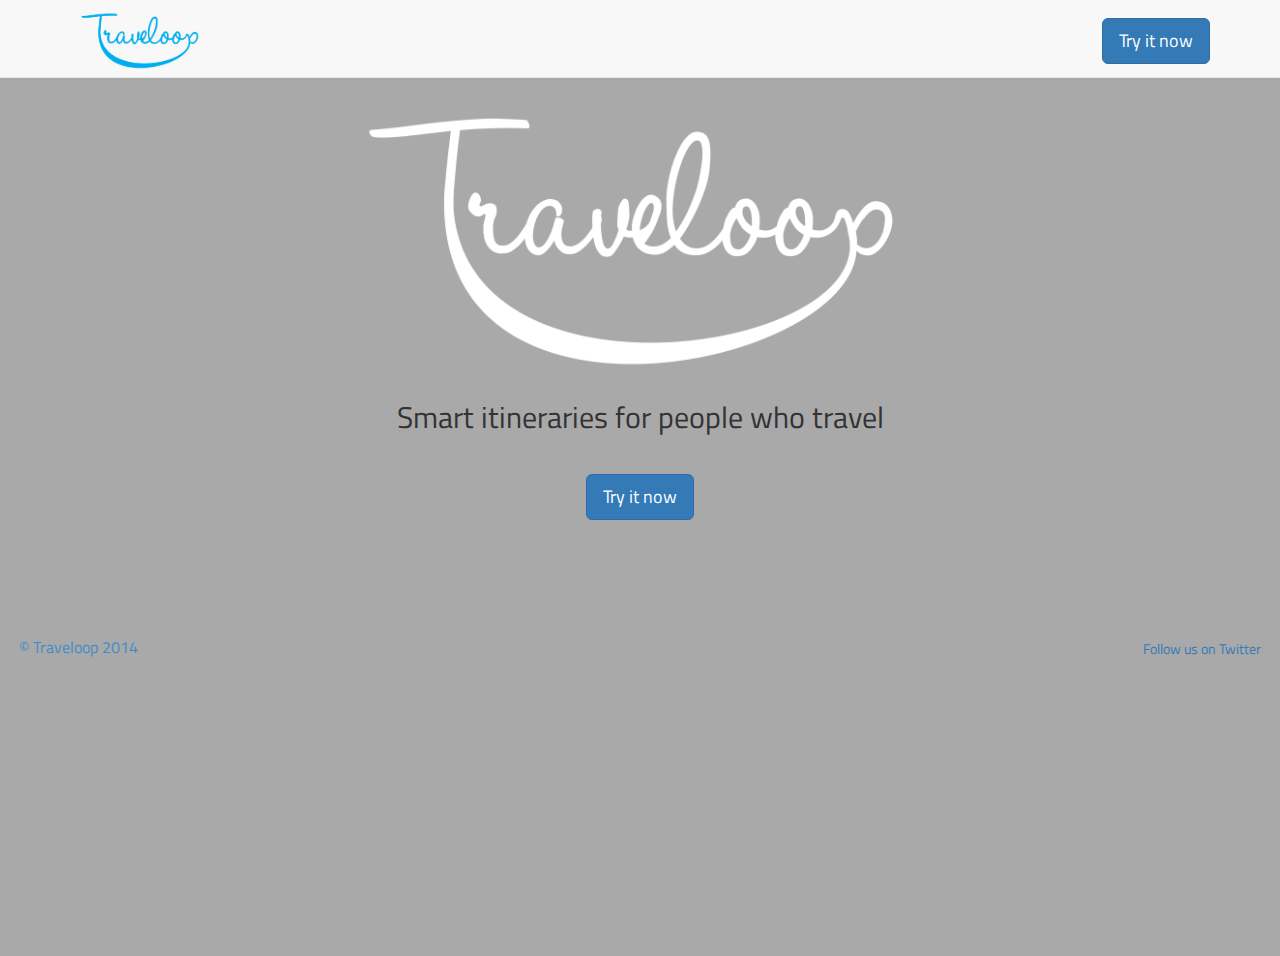
<file: static/html/index.html>
<doctype html>
<html>
	<head>
		<title>Traveloop - Planning travel without the hassle</title>
				<!-- Latest compiled and minified Bootstrap CSS -->
		<link rel="stylesheet" href="https://maxcdn.bootstrapcdn.com/bootstrap/3.2.0/css/bootstrap.min.css">
		<!-- MVP CSS IMPORT -->
		<link href="css/mvp.css" rel="stylesheet">
		<!-- Google fonts Droid & Titillium Web -->
		<link href='http://fonts.googleapis.com/css?family=Pacifico|Titillium+Web' rel='stylesheet' type='text/css'>
		<meta name="viewport" content="width=device-width, initial-scale=1">
	</head>
	<body>
		<!-- Navbar -->
		<nav class="navbar navbar-default navbar-static-top" role="navigation">
	  		<div class="container">
	  			<a href="#" title="home"><img src="images/traveloop-logo-blue.png" class="nav-image"/></a>
	  			<p><a href="set_start_location.html" class="btn btn-primary btn-lg nav-button" role="button">Try it now</a></p>
	  		</div>
		</nav>
		<!-- Jumbotron -->
		<div class="jumbotron">
		  	<img src="images/traveloop-logo-white.png" class="img-responsive" alt="Traveloop">	
		  	<h2>Smart itineraries for people who travel</h2>	
		  	<p><a href="set_start_location.html" class="btn btn-primary btn-lg" role="button">Try it now</a></p>
		  	<div class="well">
		  		<h5>&copy; Traveloop 2014</h5>
		  		<a class="link" href="https://twitter.com/TraveloopApp">Follow us on Twitter</a>
			</div>
		</div>	
	</body>
</html>
</file>
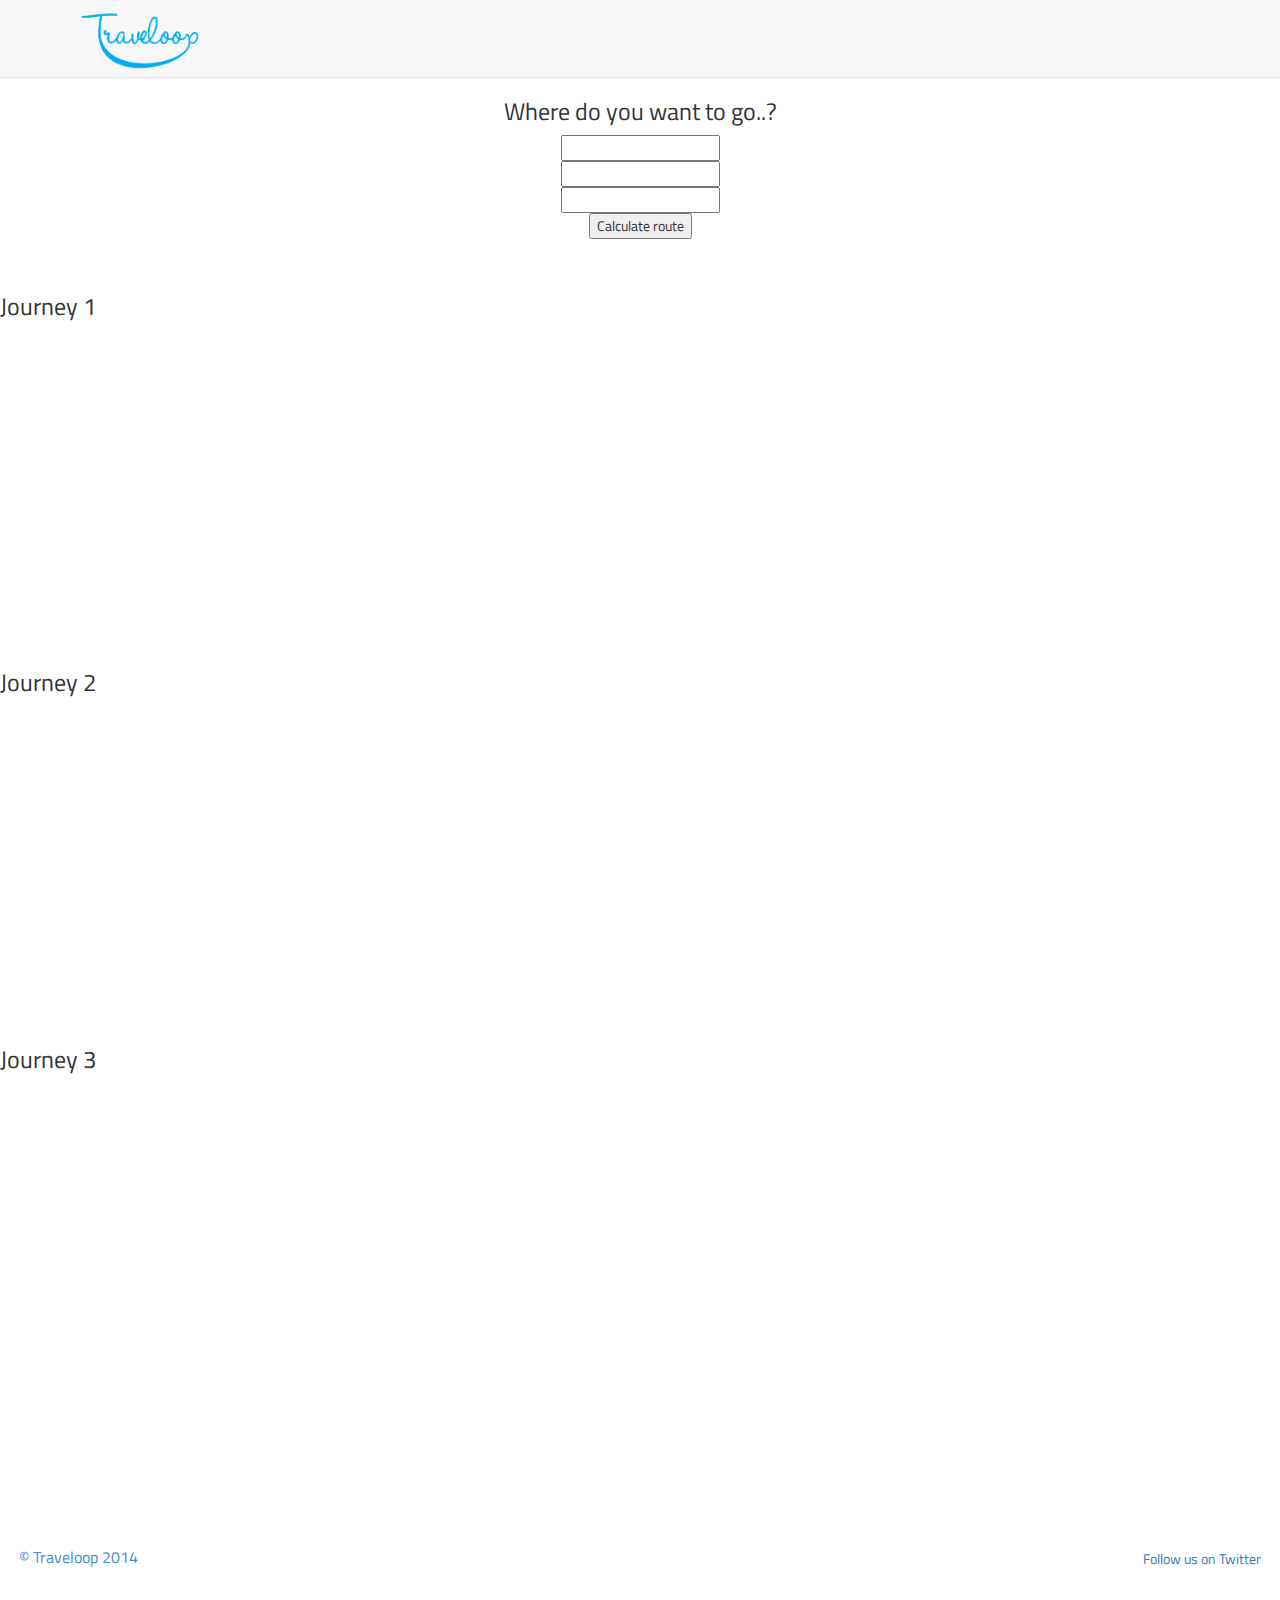
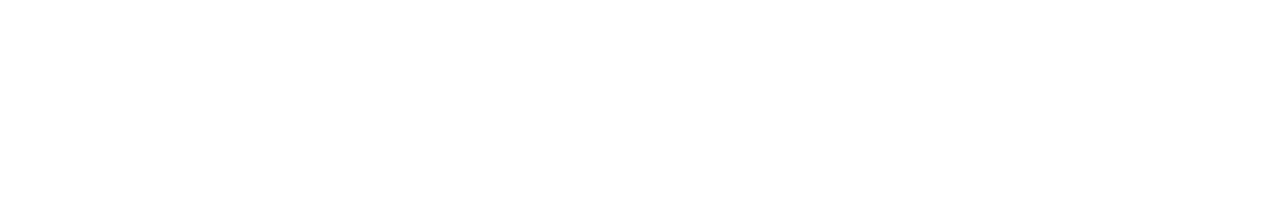
<file: static/html/planner.html>
<doctype html>
<html>
	<head>
		<title>Traveloop - Planning travel without the hassle</title>
				<!-- Latest compiled and minified Bootstrap CSS -->
		<link rel="stylesheet" href="https://maxcdn.bootstrapcdn.com/bootstrap/3.2.0/css/bootstrap.min.css">
		<!-- MVP CSS IMPORT -->
		<link href="css/mvp.css" rel="stylesheet">
		<!-- Google fonts Droid & Titillium Web -->
		<link href='http://fonts.googleapis.com/css?family=Pacifico|Titillium+Web' rel='stylesheet' type='text/css'>
		<meta name="viewport" content="width=device-width, initial-scale=1">

  <script type="text/javascript" src="http://maps.google.com/maps/api/js?sensor=false"></script>

  <!-- The reason for having three of each object and not using arrays, is -->
  <!-- to avoid hitting Google API usage limits. Probably investigating -->
  <!-- other mapping APIs like Bing and OTP would be better. -->
  <!-- Also, Google Maps API v3 does not allow for the use of waypoints in -->
  <!-- transit mode journeys, so we cannot just make one big query and use -->
  <!-- one map. This means lots of extra jumping through hoops :-( -->
  <script type="text/javascript">
  var directionDisplay1;
  var directionsService1 = new google.maps.DirectionsService();
  var directionDisplay2;
  var directionsService2 = new google.maps.DirectionsService();
  var directionDisplay3;
  var directionsService3 = new google.maps.DirectionsService();

  function initialize() {
    var newSt = new google.maps.LatLng(52.4777, -1.9);
    directionsDisplay1 = new google.maps.DirectionsRenderer();
    directionsDisplay2 = new google.maps.DirectionsRenderer();
    directionsDisplay3 = new google.maps.DirectionsRenderer();

    var myOptions = {
      zoom: 14,
      center: newSt,
      mapTypeId: google.maps.MapTypeId.TRANSIT,
      mapTypeControl: false
    };

    var map1 = new google.maps.Map(document.getElementById("map_canvas1"),myOptions);
    var map2 = new google.maps.Map(document.getElementById("map_canvas2"),myOptions);
    var map3 = new google.maps.Map(document.getElementById("map_canvas3"),myOptions);


    directionsDisplay1.setMap(map1);
    directionsDisplay1.setPanel(document.getElementById("directionsPanel1"));

    directionsDisplay2.setMap(map2);
    directionsDisplay2.setPanel(document.getElementById("directionsPanel2"));

    directionsDisplay3.setMap(map3);
    directionsDisplay3.setPanel(document.getElementById("directionsPanel3"));

    var marker = new google.maps.Marker({
      position: newSt,
      map: map1,
      title:"New St Rail Station"
    });
  }

  function calcRoute() {

    var NewStRailStation = new google.maps.LatLng(52.4777, -1.9);

    var dest1_ = document.getElementById("wayPoint1").value;
    var dest2_ = document.getElementById("wayPoint2").value;
    var dest3_ = document.getElementById("wayPoint3").value;

    // These dest variables will be used to construct route maps.
    // We may be able to reorder them to make the journey shorter.
    var dest1 = dest1_;
    var dest2 = dest2_;
    var dest3 = dest3_;

    var distanceService = new google.maps.DistanceMatrixService();

    var distRequest = {
      origins: [NewStRailStation, NewStRailStation, NewStRailStation,
                dest1_, dest1_, dest2_, dest2_, dest3_, dest3_],
      destinations: [dest1_, dest2_, dest3_,
                     dest2_, dest3_,
                     dest1_, dest3_,
                     dest1_, dest2_],
      travelMode: google.maps.TravelMode.WALKING,
      unitSystem: google.maps.UnitSystem.METRIC,
      avoidHighways: false,
      avoidTolls: false
    };

    distanceService.getDistanceMatrix(distRequest, function(response, status) {
      if (status == google.maps.DistanceMatrixStatus.OK) {
        var origins = response.originAddresses;
        var destinations = response.destinationAddresses;

        // Origins 1, 2 and 3 are the start point (New St)
        // This is a crime against programming :(
        var j1_time = response.rows[0].elements[0].duration.value
        var j2_time = response.rows[1].elements[0].duration.value
        var j3_time = response.rows[2].elements[0].duration.value
        // Journeys between waypoint 1 and waypoint 2 and 3
        var j4_time = response.rows[3].elements[0].duration.value
        var j5_time = response.rows[4].elements[0].duration.value
        // Journeys between waypoint 2 and waypoint 1 and 3
        var j6_time = response.rows[5].elements[0].duration.value
        var j7_time = response.rows[6].elements[0].duration.value
        // Journeys between waypoint 3 and waypoint 1 and 2
        var j8_time = response.rows[7].elements[0].duration.value
        var j9_time = response.rows[8].elements[0].duration.value

        if (j1_time <= j2_time && j1_time <= j3_time) {
          dest1 = dest1_;
          if (j4_time <= j5_time) {
            dest2 = dest2_;
            dest3 = dest3_;
          } else {
            dest2 = dest3_;
            dest3 = dest2_;
          }
        } else if (j2_time <= j1_time && j2_time <= j3_time) {
          dest1 = dest2_;
          if (j6_time <= j7_time) {
            dest2 = dest1_;
            dest3 = dest3_;
          } else {
            dest2 = dest3_;
            dest3 = dest1_;
          }
        } if (j3_time <= j2_time && j3_time <= j1_time) {
          dest1 = dest3_;
          if (j8_time <= j9_time) {
            dest2 = dest1_;
            dest3 = dest2_;
          } else {
            dest2 = dest2_;
            dest3 = dest1_;
          }
        }
    }
    // Now we have the journeys in order, we can construct routes and maps.

    var request1 = {
      origin:NewStRailStation,
      destination:dest1,
      travelMode: google.maps.DirectionsTravelMode.TRANSIT
    };
    var request2 = {
      origin:dest1,
      destination:dest2,
      travelMode: google.maps.DirectionsTravelMode.TRANSIT
    };
    var request3 = {
      origin:dest2,
      destination:dest3,
      travelMode: google.maps.DirectionsTravelMode.TRANSIT
    };
    var request4 = {
      origin:dest3,
      destination:NewStRailStation,
      travelMode: google.maps.DirectionsTravelMode.TRANSIT
    };

    directionsService1.route(request1, function(response1, status) {
      if (status == 'ZERO_RESULTS') {
        alert('No route could be found between the origin and destination.');
      } else if (status == 'UNKNOWN_ERROR') {
        alert('A directions request could not be processed due to a server error. The request may succeed if you try again.');
      } else if (status == 'REQUEST_DENIED') {
        alert('This webpage is not allowed to use the directions service.');
      } else if (status == 'OVER_QUERY_LIMIT') {
        alert('The webpage has gone over the requests limit in too short a period of time.');
      } else if (status == 'NOT_FOUND') {
        alert('At least one of the origin, destination, or waypoints could not be geocoded.');
      } else if (status == 'INVALID_REQUEST') {
        alert('The DirectionsRequest provided was invalid.');
      }
    directionsDisplay1.setDirections(response1);
    });

    directionsService2.route(request2, function(response2, status) {
      if (status == 'ZERO_RESULTS') {
        alert('No route could be found between the origin and destination.');
      } else if (status == 'UNKNOWN_ERROR') {
        alert('A directions request could not be processed due to a server error. The request may succeed if you try again.');
      } else if (status == 'REQUEST_DENIED') {
        alert('This webpage is not allowed to use the directions service.');
      } else if (status == 'OVER_QUERY_LIMIT') {
        alert('The webpage has gone over the requests limit in too short a period of time.');
      } else if (status == 'NOT_FOUND') {
        alert('At least one of the origin, destination, or waypoints could not be geocoded.');
      } else if (status == 'INVALID_REQUEST') {
        alert('The DirectionsRequest provided was invalid.');
      }
    directionsDisplay2.setDirections(response2);
    });
    directionsService3.route(request3, function(response3, status) {
      if (status == 'ZERO_RESULTS') {
        alert('No route could be found between the origin and destination.');
      } else if (status == 'UNKNOWN_ERROR') {
        alert('A directions request could not be processed due to a server error. The request may succeed if you try again.');
      } else if (status == 'REQUEST_DENIED') {
        alert('This webpage is not allowed to use the directions service.');
      } else if (status == 'OVER_QUERY_LIMIT') {
        alert('The webpage has gone over the requests limit in too short a period of time.');
      } else if (status == 'NOT_FOUND') {
        alert('At least one of the origin, destination, or waypoints could not be geocoded.');
      } else if (status == 'INVALID_REQUEST') {
        alert('The DirectionsRequest provided was invalid.');
      }
    directionsDisplay3.setDirections(response3);
    });


    });

  }
  </script>


	</head>
	<body onload="initialize()">
		<!-- Navbar -->
		<nav class="navbar navbar-default navbar-static-top" role="navigation">
	  		<div class="container">
	  			<a href="index.html" title="home"><img src="images/traveloop-logo-blue.png" class="nav-image"/></a>
	  		</div>
		</nav>

		<!-- Insert contect here -->
    <div class="jumbotron planner">
      <div class="center-div">
        <h3>Where do you want to go..?</h3>  
        <form action="#" onsubmit="calcRoute();return false;" id="routeForm">
          <input type="text" id="wayPoint1" value=""><br/>
          <input type="text" id="wayPoint2" value=""><br/>
          <input type="text" id="wayPoint3" value=""><br/>
          <input type="submit" value="Calculate route">
        </form>
      </div> 
  <br/>

  <!-- Journey 1, from to New St -->
  <h3>Journey 1</h3>  
    <div id="map_canvas1" style="width:710px; height:300px"></div>
    <div id="directionsPanel1"></div>
  <br/>

  <!-- Journey 2 -->
  <h3>Journey 2</h3>  
  <div id="map_canvas2" style="width:710px; height:300px"></div>
  <div id="directionsPanel2"></div>
  <br/>

  <!-- Journey 3 -->
  <h3>Journey 3</h3>  
  <div id="map_canvas3" style="width:710px; height:300px"></div>
  <div id="directionsPanel3"></div>
  </div> 



		<!-- well -->
		  	<div class="well">
		  		<h5>&copy; Traveloop 2014</h5>
		  		<a class="link" href="#">Follow us on Twitter</a>
			</div>
	</body>
</html>
</file>
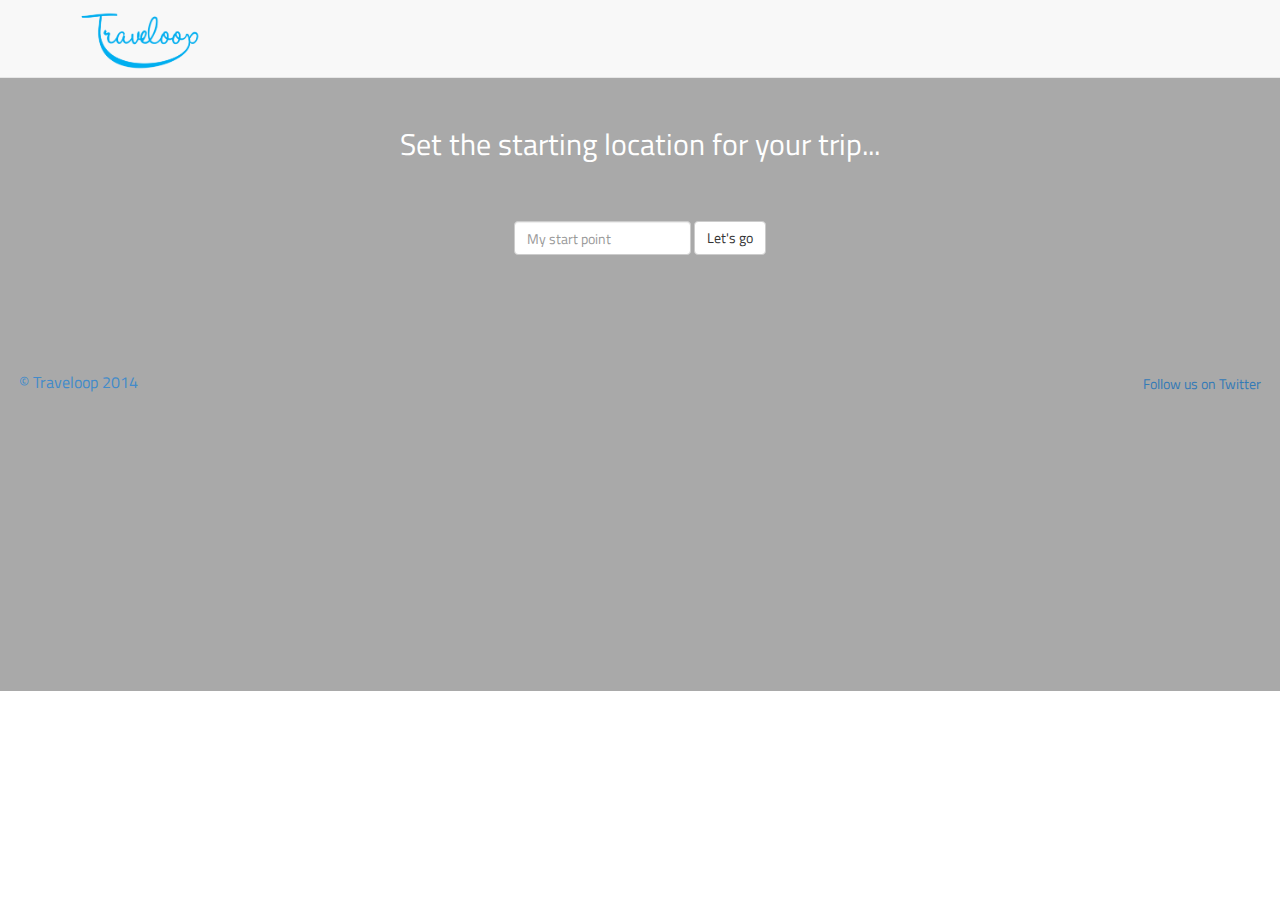
<file: static/html/set_start_location.html>
<doctype html>
<html>
	<head>
		<title>Traveloop - Planning travel without the hassle</title>
				<!-- Latest compiled and minified Bootstrap CSS -->
		<link rel="stylesheet" href="https://maxcdn.bootstrapcdn.com/bootstrap/3.2.0/css/bootstrap.min.css">
		<!-- MVP CSS IMPORT -->
		<link href="css/mvp.css" rel="stylesheet">
		<!-- Google fonts Droid & Titillium Web -->
		<link href='http://fonts.googleapis.com/css?family=Pacifico|Titillium+Web' rel='stylesheet' type='text/css'>
		<meta name="viewport" content="width=device-width, initial-scale=1">
	</head>
	<body>
		<!-- Navbar -->
		<nav class="navbar navbar-default navbar-static-top" role="navigation">
	  		<div class="container">
	  			<a href="#" title="home"><img src="images/traveloop-logo-blue.png" class="nav-image"/></a>
	  		</div>
		</nav>
		<!-- Jumbotron -->
		<div class="jumbotron">
		  	<div class="title">
		  		<h3>Set the starting location for your trip...</h3>	
		  	</div>	
		  	<div class="center-div">
			  	<form class="form-inline" role="form">
					<div class="form-group">
					    <label class="sr-only" for="exampleInputEmail2">Start Here</label>
					    <input type="text" class="form-control" id="exampleInputEmail2" placeholder="My start point">
					    <a href="planner.html" class="btn btn-default my-button" role="button">Let's go</a>

					</div>
				</form>
			</div>
	  		<div class="well">
		  		<h5>&copy; Traveloop 2014</h5>
		  		<a class="link" href="results.html">Follow us on Twitter</a>
			</div>
		</div>	
	</body>
</html>
</file>
<file: static/html/css/mvp.css>
/* Fonts */
 h1, h2, h3, h4, h5, h6, p, div  {
    font-family: 'Titillium Web', sans-serif;;
}

/* h5 customise */
h5 {
	margin-top: 0px;
	color: white;
	font-size: 16px;
	color: #428bca;
	float: left;
	display: inline;
}

.center-div{
    margin: auto;
    width:100%;
    text-align: center;
}

.center-div .btn {
	margin-top: 0px;
}

.jumbotron .btn.my-button {
	margin-top: 0px;
}

.jumbotron.planner {
	background: none;
}

/* Jumbotron Styling */
.jumbotron {
	background: url(https://unsplash.imgix.net/45/eDLHCtzRR0yfFtU0BQar_sylwiabartyzel_themap.jpg?q=75&fm=jpg&auto=format&s=98e65d0d3f8fcc55b075259021149508) no-repeat center center fixed; 
  	-webkit-background-size: cover;
  	-moz-background-size: cover;
  	-o-background-size: cover;
  	background-size: cover;
  	background-color: darkgrey;
  	margin-bottom: 0px;
  	padding-top: 0px;
}
/* (horrible) Floating footer Styling */
.well {
	background-color: transparent;
	box-shadow: none;
	border-radius: 0px;
	border: none;
	margin-top: 100px;
	margin-bottom: 250px;
}

/* well bottom link float*/
.link {
	float: right; 
}

/* Jumbo titles white*/
.title {
	padding-top: 30px;
	padding-bottom: 50px;
	text-align: center;
	color: white;
}
/* Jumbo titles h3 */
.title h3 {
	font-size: 30px;
}

/* Navbar styling */
.navbar {
	padding-bottom: 0px;
	margin-bottom: 0px;
}

/* Logo in Nav */
.image, .nav-image {
	width: 150px;
	text-align: center;
	display: inline;
	float:left;
	padding-top: 5px;
	padding-bottom: 5px;
}

/* Button in Nav */
nav .btn-lg, .btn-group-lg>.btn>.nav-button {
	margin-top: 18px;
	display: inline;
	float:right;
}

/* Centering text in jumbo */
.jumbotron h2 {
	width: 100%;
	text-align: center;
	margin-bottom: 0px;
}

.jumbotron p {
	width: 100%;
	text-align: center;
	margin-bottom: 0px;
	color: #FFF;
	font-weight: 500;
}

/* Centering images in jumbo */
.jumbotron img {
	margin-left: auto;
	margin-right: auto;
	margin-top: 0px;
	margin-bottom: 0px;
}

/* Jumbo button tweak */
.jumbotron .btn {
	margin-top: 40px;
}

/* Media Query tweaks */
@media(min-width:500px){

	.jumbotron img {
		margin-left: auto;
		margin-right: auto;
		margin-top: 0px;
		max-width: 675px;
	}
}
</file>
